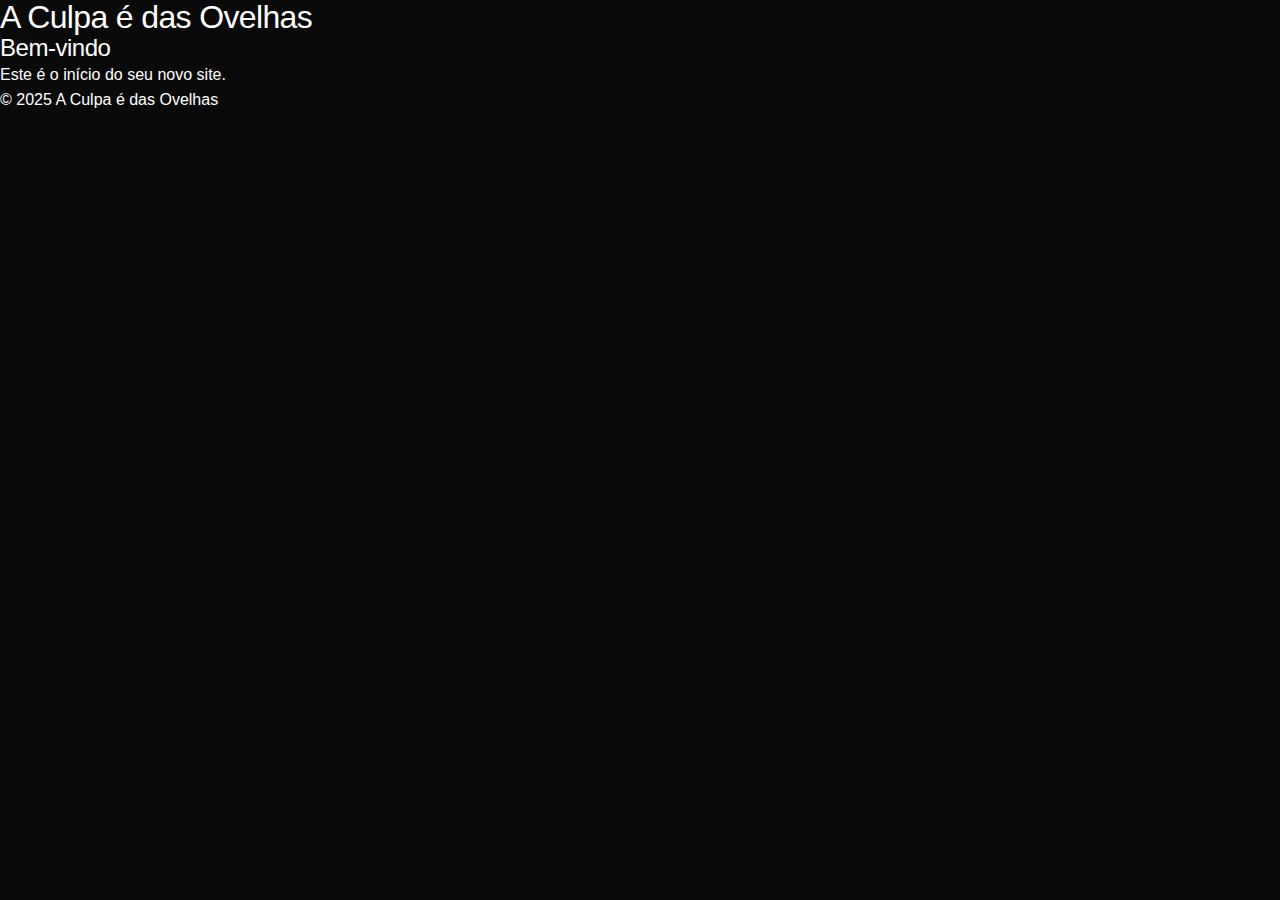
<file: index.html>
<!DOCTYPE html>
<html lang="pt-br">
<head>
    <meta charset="UTF-8">
    <meta name="viewport" content="width=device-width, initial-scale=1.0">
    <title>A Culpa é das Ovelhas</title>
    <link rel="stylesheet" href="style.css">
</head>
<body>
    <header>
        <h1>A Culpa é das Ovelhas</h1>
    </header>
    <main>
        <section>
            <h2>Bem-vindo</h2>
            <p>Este é o início do seu novo site.</p>
        </section>
    </main>
    <footer>
        <p>&copy; 2025 A Culpa é das Ovelhas</p>
    </footer>
    <script src="script.js"></script>
</body>
</html>
</file>
<file: style.css>
/*
Theme Name: A Culpa é das Ovelhas
Theme URI: https://aculpaedasovelhas.com
Author: Anderson Belem Costa
Description: Tema do manifesto A Culpa é das Ovelhas - Design inspirado em CoreNest
Version: 0.3.0
*/

/* ═══════════════════════════════════════════════════════════════
   CSS RESET & VARIABLES
   ═══════════════════════════════════════════════════════════════ */

:root {
    /* Dark Theme (Default) - CoreNest inspired */
    --bg-primary: #0a0a0a;
    --bg-secondary: #111111;
    --bg-tertiary: #1a1a1a;
    --bg-card: rgba(255, 255, 255, 0.02);
    
    --text-primary: #ffffff;
    --text-secondary: rgba(255, 255, 255, 0.7);
    --text-muted: rgba(255, 255, 255, 0.5);
    
    --accent: #ffffff;
    --accent-hover: rgba(255, 255, 255, 0.8);
    --accent-gold: #d4af37;
    
    --border-color: rgba(255, 255, 255, 0.1);
    --border-hover: rgba(255, 255, 255, 0.2);
    
    --gradient-hero: radial-gradient(ellipse 80% 50% at 50% -20%, rgba(120, 119, 198, 0.15), transparent);
    
    --font-sans: 'Inter', -apple-system, BlinkMacSystemFont, 'Segoe UI', Roboto, sans-serif;
    --font-display: 'Inter', -apple-system, BlinkMacSystemFont, 'Segoe UI', Roboto, sans-serif;
    
    --transition-fast: 0.15s ease;
    --transition-medium: 0.3s ease;
    --transition-slow: 0.5s ease;
    
    --section-padding: 120px;
    --container-max: 1400px;
    --container-narrow: 900px;
}

[data-theme="light"] {
    --bg-primary: #ffffff;
    --bg-secondary: #fafafa;
    --bg-tertiary: #f5f5f5;
    --bg-card: rgba(0, 0, 0, 0.02);
    
    --text-primary: #0a0a0a;
    --text-secondary: rgba(0, 0, 0, 0.7);
    --text-muted: rgba(0, 0, 0, 0.5);
    
    --accent: #0a0a0a;
    --accent-hover: rgba(0, 0, 0, 0.8);
    
    --border-color: rgba(0, 0, 0, 0.1);
    --border-hover: rgba(0, 0, 0, 0.2);
    
    --gradient-hero: radial-gradient(ellipse 80% 50% at 50% -20%, rgba(120, 119, 198, 0.08), transparent);
}

*, *::before, *::after {
    box-sizing: border-box;
    margin: 0;
    padding: 0;
}

html {
    scroll-behavior: smooth;
    font-size: 16px;
}

body {
    font-family: var(--font-sans);
    background-color: var(--bg-primary);
    color: var(--text-primary);
    line-height: 1.6;
    -webkit-font-smoothing: antialiased;
    -moz-osx-font-smoothing: grayscale;
    overflow-x: hidden;
}

/* Remove WordPress.com gifting banner that appears on business plans */
body #wpcom-gifting-banner-container,
body #wpcom-gifting-banner {
    display: none !important;
    visibility: hidden !important;
    height: 0 !important;
    margin: 0 !important;
    padding: 0 !important;
}

.has-wpcom-gifting-banner body,
html.has-wpcom-gifting-banner {
    margin-top: 0 !important;
}

a {
    color: inherit;
    text-decoration: none;
    transition: color var(--transition-fast);
}

img {
    max-width: 100%;
    height: auto;
    display: block;
}

ul, ol {
    list-style: none;
}

button {
    font-family: inherit;
    cursor: pointer;
    border: none;
    background: none;
}

/* ═══════════════════════════════════════════════════════════════
   UTILITY CLASSES
   ═══════════════════════════════════════════════════════════════ */

.container {
    max-width: var(--container-max);
    margin: 0 auto;
    padding: 0 2rem;
}

.container--narrow {
    max-width: var(--container-narrow);
}

.section {
    min-height: 100vh;
    display: flex;
    flex-direction: column;
    justify-content: center;
    padding: var(--section-padding) 0;
    position: relative;
}

.section--auto {
    min-height: auto;
}

.text-muted {
    color: var(--text-muted);
}

.text-secondary {
    color: var(--text-secondary);
}

/* ═══════════════════════════════════════════════════════════════
   TYPOGRAPHY
   ═══════════════════════════════════════════════════════════════ */

h1, h2, h3, h4, h5, h6 {
    font-family: var(--font-display);
    font-weight: 500;
    line-height: 1.1;
    letter-spacing: -0.02em;
}

.display-xl {
    font-size: clamp(3rem, 8vw, 7rem);
    font-weight: 400;
    line-height: 1;
    letter-spacing: -0.03em;
}

.display-lg {
    font-size: clamp(2.5rem, 5vw, 4.5rem);
    font-weight: 400;
    line-height: 1.1;
}

.display-md {
    font-size: clamp(1.75rem, 3vw, 2.5rem);
    font-weight: 500;
}

.text-lg {
    font-size: 1.25rem;
    line-height: 1.7;
}

.text-sm {
    font-size: 0.875rem;
}

.text-xs {
    font-size: 0.75rem;
    letter-spacing: 0.1em;
    text-transform: uppercase;
}

/* ═══════════════════════════════════════════════════════════════
   HEADER / NAVIGATION
   ═══════════════════════════════════════════════════════════════ */

.site-header {
    position: fixed;
    top: 0;
    left: 0;
    right: 0;
    z-index: 1000;
    padding: 1.5rem 0;
    transition: background-color var(--transition-medium), padding var(--transition-medium);
}

.site-header.scrolled {
    background-color: rgba(10, 10, 10, 0.9);
    backdrop-filter: blur(20px);
    -webkit-backdrop-filter: blur(20px);
    padding: 1rem 0;
    border-bottom: 1px solid var(--border-color);
}

[data-theme="light"] .site-header.scrolled {
    background-color: rgba(255, 255, 255, 0.9);
}

.header-inner {
    display: flex;
    justify-content: space-between;
    align-items: center;
}

.site-logo {
    font-size: 1.25rem;
    font-weight: 600;
    letter-spacing: -0.02em;
}

.site-logo img {
    height: 32px;
}

.nav-menu {
    display: flex;
    align-items: center;
    gap: 2.5rem;
}

.nav-menu a {
    font-size: 0.875rem;
    color: var(--text-secondary);
    transition: color var(--transition-fast);
}

.nav-menu a:hover {
    color: var(--text-primary);
}

.nav-actions {
    display: flex;
    align-items: center;
    gap: 1rem;
}

.theme-toggle {
    width: auto; /* Changed from 40px */
    height: 40px;
    display: flex;
    align-items: center;
    justify-content: center;
    gap: 0.5rem; /* Added gap */
    padding: 0 1rem; /* Added padding */
    border-radius: 50px; /* Changed to pill shape */
    border: 1px solid var(--border-color);
    color: var(--text-secondary);
    transition: all var(--transition-fast);
}

.theme-toggle:hover {
    border-color: var(--border-hover);
    color: var(--text-primary);
}

.menu-toggle {
    display: none;
    flex-direction: column;
    gap: 5px;
    padding: 10px;
}

.menu-toggle span {
    width: 24px;
    height: 2px;
    background-color: var(--text-primary);
    transition: all var(--transition-fast);
}

/* Mobile Menu */
@media (max-width: 768px) {
    .nav-menu {
        position: fixed;
        top: 0;
        right: -100%;
        width: 100%;
        height: 100vh;
        background-color: var(--bg-primary);
        flex-direction: column;
        justify-content: center;
        gap: 2rem;
        transition: right var(--transition-medium);
    }
    
    .nav-menu.active {
        right: 0;
    }
    
    .nav-menu a {
        font-size: 1.5rem;
    }
    
    .menu-toggle {
        display: flex;
        z-index: 1001;
    }
}

/* ═══════════════════════════════════════════════════════════════
   HERO SECTION
   ═══════════════════════════════════════════════════════════════ */

.hero {
    min-height: 100vh;
    display: flex;
    align-items: center;
    justify-content: center;
    text-align: left; /* Changed from center */
    position: relative;
    overflow: hidden;
}

.hero::before {
    content: '';
    position: absolute;
    inset: 0;
    background: var(--gradient-hero);
    pointer-events: none;
}

/* New Hero Grid Layout */
.hero-grid {
    display: grid;
    grid-template-columns: 2fr 1fr;
    gap: 4rem;
    align-items: start;
    width: 100%;
    max-width: var(--container-max);
    padding: 0 2rem;
}

.hero-content {
    position: relative;
    z-index: 1;
}

.hero-subtitle {
    font-size: 0.875rem;
    letter-spacing: 0.15em;
    text-transform: uppercase;
    color: var(--text-muted);
    margin-bottom: 2rem;
}

.hero-title {
    margin-bottom: 1.5rem;
}

.hero-description {
    font-size: 1.25rem;
    color: var(--text-secondary);
    max-width: 600px;
    margin: 0 0 2rem 0; /* Changed from auto */
    line-height: 1.7;
}

/* New Hero Highlights List */
.hero-highlights {
    list-style: none;
    padding: 0;
    margin: 0 0 3rem 0;
    color: var(--text-secondary);
}

.hero-highlights li {
    padding-left: 2rem;
    position: relative;
    margin-bottom: 0.75rem;
    font-size: 0.9rem;
}

.hero-highlights li::before {
    content: '📜';
    position: absolute;
    left: 0;
    font-size: 1rem;
}

.hero-highlights li:nth-child(2)::before {
    content: '🧠';
}

.hero-highlights li:nth-child(3)::before {
    content: '🤖';
}


.hero-ctas {
    display: flex;
    gap: 1rem;
    justify-content: flex-start; /* Changed from center */
    flex-wrap: wrap;
}

/* New Hero Panel */
.hero-panel {
    background: var(--bg-card);
    border: 1px solid var(--border-color);
    border-radius: 8px;
    padding: 2rem;
    font-size: 0.875rem;
}

.hero-panel-header {
    border-bottom: 1px solid var(--border-color);
    padding-bottom: 1rem;
    margin-bottom: 1rem;
}

.hero-panel-header span {
    display: block;
    color: var(--text-secondary);
    margin-bottom: 0.5rem;
}

.hero-panel-header strong {
    display: block;
    color: var(--text-primary);
    font-weight: 500;
}

.hero-panel-body .panel-note {
    color: var(--text-muted);
    font-style: italic;
}


/* Responsive adjustments for Hero Grid */
@media (max-width: 992px) {
    .hero-grid {
        grid-template-columns: 1fr;
        gap: 3rem;
        text-align: center;
    }
    .hero-content, .hero-panel {
        max-width: 700px;
        margin: 0 auto;
    }
    .hero-description {
        margin: 0 auto 2rem;
    }
    .hero-ctas {
        justify-content: center;
    }
    .hero-highlights {
        text-align: left;
        display: inline-block;
    }
}


/* ═══════════════════════════════════════════════════════════════
   ABOUT, BIBLE, ARTICLES, CTA SECTIONS (New Sections)
   ═══════════════════════════════════════════════════════════════ */
.section-header {
    text-align: center;
    max-width: 700px;
    margin: 0 auto 4rem;
}

.section-title {
    font-size: clamp(2rem, 4vw, 3rem);
    margin-bottom: 1rem;
}

.section-subtitle {
    font-size: 1.125rem;
    color: var(--text-secondary);
}

/* About Section */
.about-content {
    display: grid;
    grid-template-columns: 1fr 1fr;
    gap: 4rem;
    align-items: center;
}

.about-text p {
    font-size: 1.125rem;
    color: var(--text-secondary);
    line-height: 1.8;
    margin-bottom: 2rem;
}

.about-image img {
    border-radius: 8px;
}

/* Bible System & CTA Section */
.bible-system-content, .cta-content {
    text-align: center;
    max-width: 700px;
    margin: 0 auto;
}

.bible-system-content p, .cta-text {
    font-size: 1.125rem;
    color: var(--text-secondary);
    margin-bottom: 2rem;
}

.cta-title {
    font-size: clamp(1.75rem, 3vw, 2.5rem);
    margin-bottom: 1rem;
}

/* Articles Section */
.articles-grid {
    display: grid;
    grid-template-columns: repeat(auto-fit, minmax(300px, 1fr));
    gap: 2rem;
}

.article-card {
    background: var(--bg-card);
    border: 1px solid var(--border-color);
    border-radius: 8px;
    padding: 2rem;
    transition: all var(--transition-medium);
}

.article-card:hover {
    transform: translateY(-5px);
    border-color: var(--border-hover);
}

.article-card-title {
    font-size: 1.25rem;
    margin-bottom: 1rem;
}

.article-card-excerpt {
    color: var(--text-secondary);
    margin-bottom: 1.5rem;
}

@media (max-width: 768px) {
    .about-content {
        grid-template-columns: 1fr;
    }
}


/* ═══════════════════════════════════════════════════════════════
   REVELATIONS SECTION
   ═══════════════════════════════════════════════════════════════ */

.revelations-section {
    background: var(--bg-secondary);
}

.revelations-section p {
    margin-bottom: 1.5rem;
}

.revelations-grid {
    display: grid;
    grid-template-columns: repeat(auto-fit, minmax(280px, 1fr));
    gap: 2rem;
    margin: 2.5rem 0;
}

.revelations-grid h3 {
    font-size: 1rem;
    text-transform: uppercase;
    letter-spacing: 0.15em;
    color: var(--text-muted);
    margin-bottom: 1rem;
}

.revelations-grid ul {
    list-style: disc;
    padding-left: 1.25rem;
    color: var(--text-secondary);
}

.revelations-grid li {
    margin-bottom: 0.75rem;
    line-height: 1.6;
}

/* ═══════════════════════════════════════════════════════════════
   BUTTONS
   ═══════════════════════════════════════════════════════════════ */

.btn {
    display: inline-flex;
    align-items: center;
    gap: 0.5rem;
    padding: 1rem 2rem;
    font-size: 0.875rem;
    font-weight: 500;
    letter-spacing: 0.05em;
    text-transform: uppercase;
    border-radius: 4px;
    transition: all var(--transition-fast);
}

.btn--primary {
    background-color: var(--accent);
    color: var(--bg-primary);
}

.btn--primary:hover {
    opacity: 0.9;
    transform: translateY(-2px);
}

.btn--outline {
    border: 1px solid var(--border-color);
    color: var(--text-primary);
}

.btn--outline:hover {
    border-color: var(--text-primary);
    background-color: var(--bg-card);
}

.btn--ghost {
    color: var(--text-secondary);
}

.btn--ghost:hover {
    color: var(--text-primary);
}

/* ═══════════════════════════════════════════════════════════════
   INTRO / ABOUT SECTION
   ═══════════════════════════════════════════════════════════════ */

.intro-section {
    background-color: var(--bg-secondary);
}

.intro-grid {
    display: grid;
    grid-template-columns: 1fr 1fr;
    gap: 4rem;
    align-items: center;
}

.intro-text h2 {
    margin-bottom: 1.5rem;
}

.intro-text p {
    color: var(--text-secondary);
    font-size: 1.125rem;
    line-height: 1.8;
    margin-bottom: 1rem;
}

.intro-image {
    position: relative;
}

.intro-image img {
    border-radius: 8px;
}

.marquee-section {
    padding: 3rem 0;
    overflow: hidden;
    border-top: 1px solid var(--border-color);
    border-bottom: 1px solid var(--border-color);
    background-color: var(--bg-secondary);
}

.marquee-track {
    display: flex;
    animation: marquee 30s linear infinite;
}

.marquee-item {
    flex-shrink: 0;
    padding: 0 3rem;
    font-size: 1rem;
    color: var(--text-muted);
    white-space: nowrap;
}

@keyframes marquee {
    0% { transform: translateX(0); }
    100% { transform: translateX(-50%); }
}

/* ═══════════════════════════════════════════════════════════════
   STACK / FEATURES SECTION
   ═══════════════════════════════════════════════════════════════ */

.stack-section {
    background-color: var(--bg-primary);
}

.stack-header {
    text-align: center;
    margin-bottom: 4rem;
}

.stack-header h2 {
    margin-bottom: 1rem;
}

.stack-grid {
    display: grid;
    grid-template-columns: repeat(3, 1fr);
    gap: 1.5rem;
}

.stack-card {
    position: relative;
    padding: 2.5rem;
    background: var(--bg-card);
    border: 1px solid var(--border-color);
    border-radius: 12px;
    overflow: hidden;
    transition: all var(--transition-medium);
}

.stack-card:hover {
    border-color: var(--border-hover);
    transform: translateY(-4px);
}

.stack-card-image {
    width: 100%;
    height: 200px;
    object-fit: cover;
    border-radius: 8px;
    margin-bottom: 1.5rem;
}

.stack-card h3 {
    font-size: 1.5rem;
    margin-bottom: 1rem;
}

.stack-card p {
    color: var(--text-secondary);
    line-height: 1.7;
}

@media (max-width: 1024px) {
    .stack-grid {
        grid-template-columns: 1fr;
    }
}

/* ═══════════════════════════════════════════════════════════════
   VISION SECTION
   ═══════════════════════════════════════════════════════════════ */

.vision-section {
    background-color: var(--bg-secondary);
}

.vision-content {
    max-width: 800px;
}

.vision-content h2 {
    margin-bottom: 2rem;
}

.vision-content p {
    font-size: 1.25rem;
    color: var(--text-secondary);
    line-height: 1.8;
    margin-bottom: 1.5rem;
}

/* ═══════════════════════════════════════════════════════════════
   FOOTER
   ═══════════════════════════════════════════════════════════════ */

.site-footer {
    background-color: var(--bg-primary);
    border-top: 1px solid var(--border-color);
    padding: 5rem 0 3rem;
}

.footer-grid {
    display: grid;
    grid-template-columns: 2fr repeat(3, 1fr);
    gap: 4rem;
    margin-bottom: 4rem;
}

.footer-brand p {
    color: var(--text-muted);
    font-size: 0.875rem;
    margin-top: 1rem;
    max-width: 300px;
}

.footer-col h4 {
    font-size: 0.75rem;
    letter-spacing: 0.1em;
    text-transform: uppercase;
    color: var(--text-muted);
    margin-bottom: 1.5rem;
}

.footer-col ul {
    display: flex;
    flex-direction: column;
    gap: 0.75rem;
}

.footer-col a {
    color: var(--text-secondary);
    font-size: 0.875rem;
    transition: color var(--transition-fast);
}

.footer-col a:hover {
    color: var(--text-primary);
}

.footer-social {
    display: flex;
    gap: 1rem;
    margin-top: 1.5rem;
}

.footer-social a {
    width: 40px;
    height: 40px;
    display: flex;
    align-items: center;
    justify-content: center;
    border: 1px solid var(--border-color);
    border-radius: 50%;
    color: var(--text-secondary);
    transition: all var(--transition-fast);
}

.footer-social a:hover {
    border-color: var(--text-primary);
    color: var(--text-primary);
}

.footer-bottom {
    display: flex;
    justify-content: space-between;
    align-items: center;
    padding-top: 2rem;
    border-top: 1px solid var(--border-color);
    font-size: 0.75rem;
    color: var(--text-muted);
}

.footer-bottom a {
    color: var(--text-muted);
}

.footer-bottom a:hover {
    color: var(--text-primary);
}

@media (max-width: 768px) {
    .footer-grid {
        grid-template-columns: 1fr 1fr;
        gap: 2rem;
    }
    
    .footer-brand {
        grid-column: 1 / -1;
    }
    
    .footer-bottom {
        flex-direction: column;
        gap: 1rem;
        text-align: center;
    }
}

/* ═══════════════════════════════════════════════════════════════
   PAGE TEMPLATES
   ═══════════════════════════════════════════════════════════════ */

.page-hero {
    padding: 10rem 0 5rem;
    text-align: center;
}

.page-hero h1 {
    margin-bottom: 1rem;
}

.page-hero p {
    color: var(--text-secondary);
    font-size: 1.25rem;
    max-width: 600px;
    margin: 0 auto;
}

.page-content {
    padding: 4rem 0;
}

/* ═══════════════════════════════════════════════════════════════
   CARDS GRID (for Artigos, etc.)
   ═══════════════════════════════════════════════════════════════ */

.cards-grid {
    display: grid;
    grid-template-columns: repeat(auto-fill, minmax(350px, 1fr));
    gap: 2rem;
}

.card {
    background: var(--bg-card);
    border: 1px solid var(--border-color);
    border-radius: 12px;
    overflow: hidden;
    transition: all var(--transition-medium);
}

.card:hover {
    border-color: var(--border-hover);
    transform: translateY(-4px);
}

.card-image {
    aspect-ratio: 16/9;
    overflow: hidden;
}

.card-image img {
    width: 100%;
    height: 100%;
    object-fit: cover;
    transition: transform var(--transition-medium);
}

.card:hover .card-image img {
    transform: scale(1.05);
}

.card-body {
    padding: 1.5rem;
}

.card-meta {
    font-size: 0.75rem;
    color: var(--text-muted);
    text-transform: uppercase;
    letter-spacing: 0.1em;
    margin-bottom: 0.75rem;
}

.card-title {
    font-size: 1.25rem;
    margin-bottom: 0.75rem;
}

.card-excerpt {
    color: var(--text-secondary);
    font-size: 0.875rem;
    line-height: 1.7;
}

/* ═══════════════════════════════════════════════════════════════
   ANIMATIONS
   ═══════════════════════════════════════════════════════════════ */

@keyframes fadeInUp {
    from {
        opacity: 0;
        transform: translateY(30px);
    }
    to {
        opacity: 1;
        transform: translateY(0);
    }
}

.animate-fade-in-up {
    animation: fadeInUp 0.8s ease forwards;
}

.animate-delay-1 { animation-delay: 0.1s; }
.animate-delay-2 { animation-delay: 0.2s; }
.animate-delay-3 { animation-delay: 0.3s; }
.animate-delay-4 { animation-delay: 0.4s; }

/* ═══════════════════════════════════════════════════════════════
   RESPONSIVE ADJUSTMENTS
   ═══════════════════════════════════════════════════════════════ */

@media (max-width: 1024px) {
    :root {
        --section-padding: 80px;
    }
    
    .intro-grid {
        grid-template-columns: 1fr;
    }
}

@media (max-width: 768px) {
    :root {
        --section-padding: 60px;
    }
    
    .container {
        padding: 0 1.5rem;
    }
    
    .section-indicator {
        position: relative;
        top: auto;
        left: auto;
        margin-bottom: 2rem;
    }
    
    .cards-grid {
        grid-template-columns: 1fr;
    }
}

/* Hide WordPress.com gifting banner injected on managed plans */
#wpcom-gifting-banner,
.wpcom-gifting-banner,
.wpcom-gifting-upsell,
.wpcom-concierge-banner {
    display: none !important;
}
</file>
